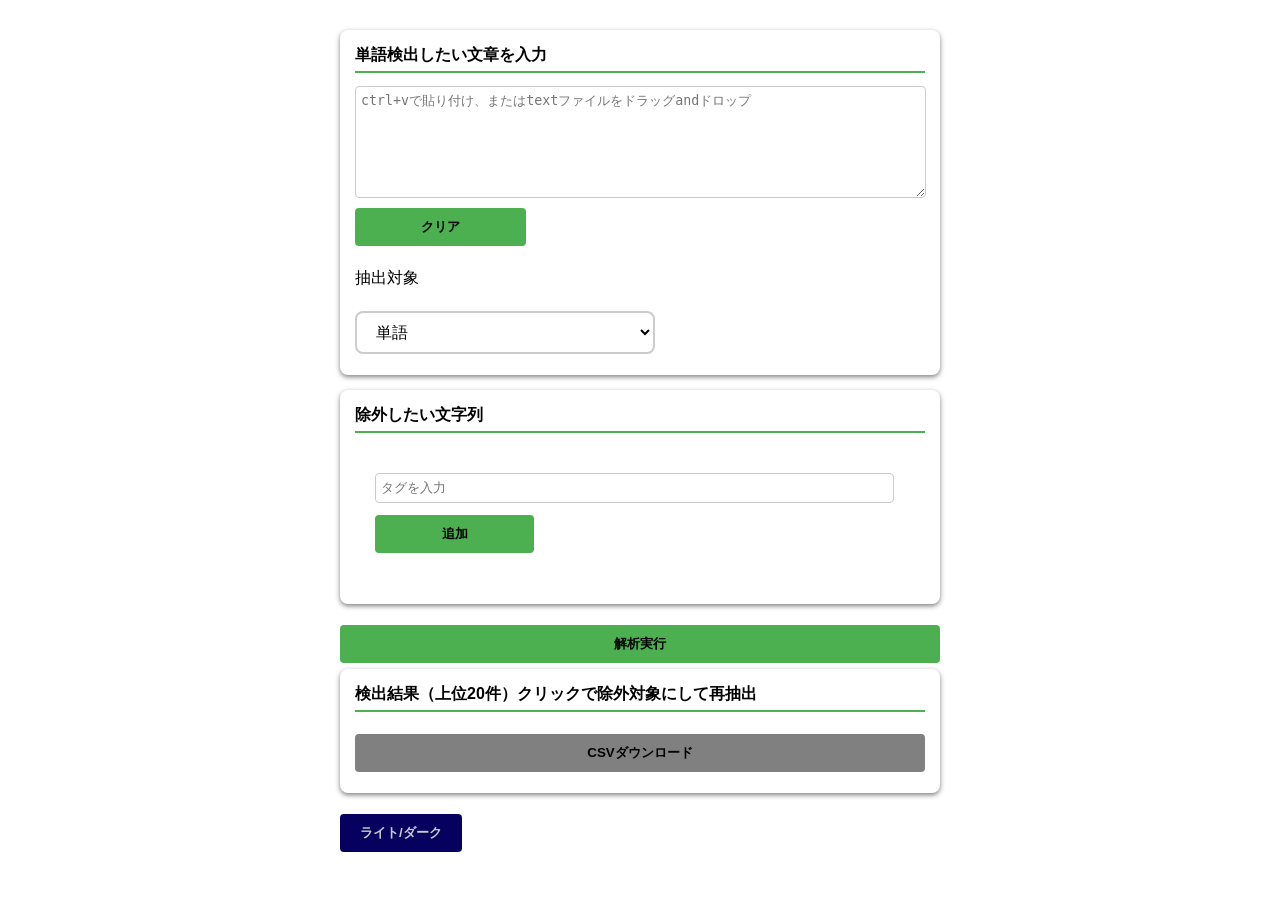
<file: index.html>
<!DOCTYPE html>
<html lang="ja">

<head>
  <meta charset="UTF-8">
  <title>文字列頻出単語検出</title>
  <link rel="stylesheet" href="css/style.css">
  <script src="js/script.js" defer></script>
</head>

<body>
  <div class="section">
    <h2>単語検出したい文章を入力</h2>
    <textarea id="input" placeholder="ctrl+vで貼り付け、またはtextファイルをドラッグandドロップ"></textarea>
    <button id="clearBtn">クリア</button>
    <div>
      <p>抽出対象</p>
      <select id="mode">
        <option value="words">単語</option>
        <option value="numbers">数字のみ</option>
        <option value="hiragana">ひらがな</option>
      </select>

    </div>

  </div>
  <div class="section">
    <h2>除外したい文字列</h2>
    <!--<input id="exclude" type="search" placeholder="助詞、接続詞や冠名詞を,カンマ区切りで複数記入できます。">-->
    <div class="tag-container">
      <input id="exclude" type="search" placeholder="タグを入力">
      <button id="addBtn">追加</button>
      <div id="tagDisplay"></div>
      <div id="message"></div>
    </div>
  </div>
  <button onclick="analyze()">解析実行</button>
  </div>
  <div class="section">
    <h2>検出結果（上位20件）クリックで除外対象にして再抽出</h2>

    <div id="loading"></div>
    <ul id="result"></ul>
    <button id="downloadBtn">CSVダウンロード</button>
  </div>
  <div>
    <button id="darkBtn">ライト/ダーク</button>
  </div>


</body>

</html>
</file>
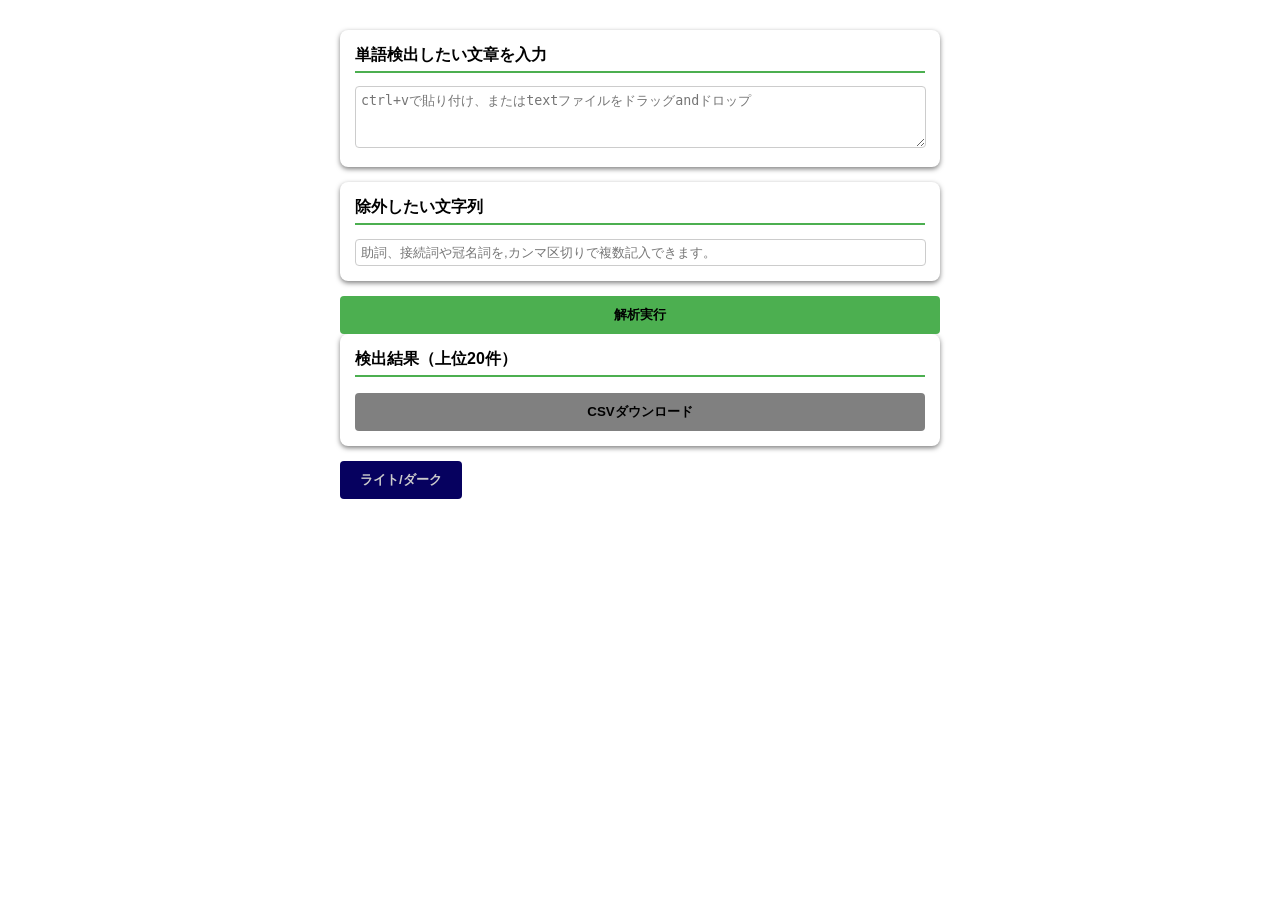
<file: testSort.html>
<!DOCTYPE html>
<html lang="ja">

<head>
  <meta charset="UTF-8">

  <title>文字列頻出単語検出</title>
  <style>
    :root {
      color-scheme: light dark;
      --bg-color: #ffffff;
      --text-color: #000000;
      --main-color: #4CAF50;
    }

    /*@media (prefers-color-scheme: dark) {
      :root {
        --border-color: var(--border-color-dark);
        --bg-color: light-dark(#ffffff, #1e1e1e);
        --main-color: light-dark(#4CAF50, #255226);
        --text-color: light-dark(#000000, #ccc);
      }
    }*/

    .dark-theme {
      --bg-color: #1e1e1e;
      --text-color: #ccc;
      --main-color: #255226;
      transition: .5s;
    }

    body {
      font-family: sans-serif;
      max-width: 600px;
      margin: 20px auto;
      padding: 10px;
      background: var(--bg-color);
      color: var(--text-color);
      transition: background-color .5s, color .5s;
    }

    .section {
      padding: 15px;
      border-radius: 8px;
      margin-bottom: 15px;
      box-shadow: 0 2px 5px rgba(0, 0, 0, 0.5);
    }

    h2 {
      margin-top: 0;
      font-size: 16px;
      border-bottom: 2px solid var(--main-color);
      padding-bottom: 5px;
    }

    textarea {
      background-color: var(--bg-color);
      width: 98%;
      height: 50px;
      padding: 5px;
      color: var(--text-color);
      border: 1px solid #ccc;
      border-radius: 4px;
      transition: .5s;
    }

    input[type="text"] {
      width: 98%;
      padding: 5px;
      background-color: var(--bg-color);
      color: var(--text-color);
      border: 1px solid #ccc;
      border-radius: 4px;
      transition: .5s;
    }

    button {
      background: var(--main-color);
      color: var(--text-color);
      border: none;
      padding: 10px 20px;
      border-radius: 4px;
      cursor: pointer;
      width: 100%;
      font-weight: bold;
    }

    button:hover {
      background: #1a3b1c;
    }

    #btn {
      background: #06015f;
      color: #ccc;
      border: none;
      padding: 10px 20px;
      border-radius: 4px;
      cursor: pointer;
      width: auto;
      font-weight: bold;
    }

    #btn:hover {
      background: #050038;
    }

    .dragover {
      background-color: #ccc;
      color: var(--text-color);
    }

    #download-btn:disabled {
      background: gray;
      color: var(--text-color);
    }

    /*#loading {
      animation: blink 1s linear infinite;
      color: var(--text-color);
      transition: color 1s;

    }*/

    .blink {
      animation: blink 1s linear infinite;
      color: var(--text-color);
      transition: color 1s;
    }

    @keyframes blink {
      0% {
        opacity: 1;
      }

      50% {
        opacity: 0;
      }

      100% {
        opacity: 1;
      }
    }
  </style>
</head>

<body>

  <div class="section">
    <h2>単語検出したい文章を入力</h2>
    <textarea id="input" placeholder="ctrl+vで貼り付け、またはtextファイルをドラッグandドロップ"></textarea>
  </div>
  <div class="section">
    <h2>除外したい文字列</h2>
    <input id="exclude" type="text" placeholder="助詞、接続詞や冠名詞を,カンマ区切りで複数記入できます。">
  </div>
  <button onclick="analyze()">解析実行</button>
  </div>
  <div class="section">
    <h2>検出結果（上位20件）</h2>

    <div id="loading"></div>
    <ul id="result"></ul>
    <button id="download-btn">CSVダウンロード</button>
  </div>

  <button id="btn">ライト/ダーク</button>

  <script>
    const loading = document.getElementById('loading');

    let isDark = window.matchMedia('(prefers-color-scheme: dark)').matches;
    // 初期反映
    if (isDark) {
      document.body.classList.add('dark-theme');
    }
    const btn = document.querySelector('#btn');

    btn.addEventListener('click', () => {
      isDark = !isDark;
      document.body.classList.toggle('dark-theme', isDark);
      btn.textContent = isDark ? "ライトモード" : "ダークモード";
    });

    //Dropイベントでファイルを受け取る、再読み込みを防ぐ
    const text = document.getElementById('input');
    // デフォルト動作を無効化
    document.addEventListener('dragover', e => e.preventDefault());
    text.addEventListener('dragover', () => {
      text.classList.add('dragover');
    });

    // ドラッグがエリアから外れた時
    text.addEventListener('dragleave', () => {
      text.classList.remove('dragover');
    });

    // ドロップ時の処理
    document.addEventListener('drop', e => e.preventDefault());
    text.addEventListener('drop', (e) => {
      e.preventDefault(); // ブラウザがファイルを開くのを防ぐ
      text.classList.remove('dragover');

      // ファイル情報の取得
      const files = e.dataTransfer.files;
      if (files.length > 0) {
        const file = files[0];
      }
      if (file.size > 1_000_000) {
        alert("ファイルが大きすぎます");
        return;
      }
      // ファイルの形式チェック（textファイルのみ）
      const isTxtExt = file.name.toLowerCase().endsWith('.txt');
      const isTextMime = file.type === '' || file.type === 'text/plain';
      if (!isTxtExt || !isTextMime) {
        alert("txtのみ対応しています");
        return;
      }
      if (file.type.indexOf('text') !== -1 || file.name.endsWith('.txt')) {
        const reader = new FileReader();

        // ファイル読み込みが完了した時の処理
        reader.onload = (event) => {
          // テキストエリアに内容を挿入
          text.value = event.target.result;
        };

        // ファイルをテキストとして読み込む
        reader.readAsText(file);
      } else {
        alert('テキストファイルをドロップしてください。');
      }
      //console.log(text);
    });

    let latestCounts = {};

    const downloadBtn = document.getElementById('download-btn');
    downloadBtn.disabled = true;

    function analyze() {
      const MAX_WORDS = 10000;

      const exclude = document.getElementById("exclude").value
        .split(",")
        .map(w => w.trim().toLowerCase());
      //余白を取って小文字にあわせて比較

      //入力バリデーション
      if (!text.value.trim()) {
        alert("入力してください");
        return;
      }
      //クレンジング、正規表現で数字、記号をunicode指定
      const cleaned = text.value.replace(/[^\p{L}\p{N}]+/gu, " ");
      //単語ごとに分割、上限を1万件まで、メモリ節約
      const words = cleaned.split(" ").slice(0, MAX_WORDS);
      //除外とカウント
      const result = document.getElementById('result');

      loading.textContent = "処理中...";
      loading.classList.add('blink');
      result.innerHTML = "";
      setTimeout(() => {
        const counts = {};
        //1文字以上の単語を小文字統一で除外ワードと比較
        words.forEach(w => {
          const t = w.toLowerCase();
          if (w.length <= 1) return;
          if (exclude.includes(t)) return;
          //undefaind回避

          counts[t] = (counts[t] || 0) + 1;
        });
        //昇順でソート20件までメソッドチェーンで一括処理、テンプレートリテラルで見やすく少なく記述、conTextでXSS対策
        const fragment = document.createDocumentFragment();
        Object.entries(counts)
          .sort((a, b) => b[1] - a[1])
          .slice(0, 20)
          .forEach(([word, count]) => {
            const li = document.createElement("li");
            li.textContent = `${word} : ${count}`;
            fragment.appendChild(li);
          });
        //表示、fragmentを使ってDOMの描画回数を1回に
        result.appendChild(fragment);
        //単語が空の時
        if (Object.keys(counts).length === 0) {
          result.innerHTML = "単語が見つかりませんでした";
          downloadBtn.disabled = true;
          return;
        }
        downloadBtn.disabled = false;
        //CSVダウンロード用
        latestCounts = counts;
        //console.log(latestCounts);

        loading.textContent = "";
        loading.classList.remove('blink');
      }, 500);
    };
    //CSVダウンロード部分
    document.getElementById('download-btn').addEventListener('click', () => {
      const rows = Object.entries(latestCounts)
        .sort((a, b) => b[1] - a[1])
        .slice(0, 20);

      //出力データExcel数式対策
      const safeRows = rows
        .map(([word, count]) => {
          //演算子除去
          const safeWord = word.replace(/^[=+\-@]/, "'$&");
          return [safeWord, count];
        })
        .filter(([safeWord]) => safeWord.trim() !== "");

      //ヘッダー
      let csvOutput = "word,count\n";

      csvOutput += safeRows
        .map(([safeword, count]) => {
          return `"${safeword}",${count}`;
        }).join("\n");

      //データ互換性
      const bom = new Uint8Array([0xEF, 0xBB, 0xBF]);
      const blob = new Blob([bom, csvOutput], { type: 'text/csv' });
      //ダウンロード
      const url = URL.createObjectURL(blob);
      const a = document.createElement('a');
      a.href = url;
      a.download = 'data.csv';
      a.click();
      //メモリ開放
      URL.revokeObjectURL(url);
    });
  </script>
</body>

</html>
</file>
<file: css/style.css>
:root {
    color-scheme: light dark;
    --bg-color: #ffffff;
    --text-color: #000000;
    --main-color: #4CAF50;
}

/*@media (prefers-color-scheme: dark) {
    :root {
    --border-color: var(--border-color-dark);
    --bg-color: light-dark(#ffffff, #1e1e1e);
    --main-color: light-dark(#4CAF50, #255226);
    --text-color: light-dark(#000000, #ccc);
    }
}*/

.dark-theme {
    --bg-color: #1e1e1e;
    --text-color: #ccc;
    --main-color: #255226;
    transition: .5s;
}

.container {
    max-width: 600px;
    margin: 40px auto;
    padding: 20px;
}

input, select, button {
    padding: 8px 12px;
    margin: 6px 0;
}

body {
    font-family: sans-serif;
    max-width: 600px;
    margin: 20px auto;
    padding: 10px;
    background: var(--bg-color);
    color: var(--text-color);
    transition: background-color .5s, color .5s;
}

.section {
    padding: 15px;
    border-radius: 8px;
    margin-bottom: 15px;
    box-shadow: 0 2px 5px rgba(0, 0, 0, 0.5);
}

h2 {
    margin-top: 0;
    font-size: 16px;
    border-bottom: 2px solid var(--main-color);
    padding-bottom: 5px;
}

textarea {
    background-color: var(--bg-color);
    width: 98%;
    height: 100px;
    padding: 5px;
    color: var(--text-color);
    border: 1px solid #ccc;
    border-radius: 4px;
    transition: .5s;
}

input[type="search"] {
    width: 98%;
    height: 30px;
    padding: 5px;
    background-color: var(--bg-color);
    color: var(--text-color);
    border: 1px solid #ccc;
    border-radius: 4px;
    transition: .5s;
}

input:focus {
  outline: none;
  border: 1px solid var(--main-color);
}

.tag-container {
    padding: 20px;
}

#tagDisplay {
    margin-top: 10px; 
    display: flex;
    flex-wrap: wrap;
    gap: 8px;
 }

.tag-item {
    background-color: var(--main-color);
    color: var(--text-color)e;
    padding: 4px 10px;
    border-radius: 16px;
    display: inline-block;
    margin: 4px;
    align-items: center;
    font-size: 14px;
}

.tag-item.flash {
  background: #ffdcdc;
}

.remove-tag {
    margin-left: 6px;
    cursor: pointer;
    font-weight: bold;
}

button {
    background: var(--main-color);
    color: var(--text-color);
    border: none;
    padding: 10px 20px;
    border-radius: 4px;
    cursor: pointer;
    width: 100%;
    font-weight: bold;
}

button:hover {
    background: #1a3b1c;
}

#clearBtn ,#addBtn {
    width: 30%;
}

#darkBtn {
    background: #06015f;
    color: #ccc;
    border: none;
    padding: 10px 20px;
    border-radius: 4px;
    cursor: pointer;
    width: auto;
    font-weight: bold;
}

#darkBtn:hover {
    background: #050038;
}

.dragover {
    background-color: #ccc;
    color: var(--text-color);
}

#downloadBtn:disabled {
    background: gray;
    color: var(--text-color);
}

#mode{
    width: 100%;
    max-width: 300px;
    padding: 10px 15px;
    font-size: 16px;
    border: 2px solid #ccc;
    border-radius: 8px;
    color: var(--text-color);
    background-color: var(--bg-color);
    cursor: pointer;
}

#modde:hover {
  border-color: #888;
}

/*#loading {
    animation: blink 1s linear infinite;
    color: var(--text-color);
    transition: color 1s;
}*/

.blink {
    animation: blink 1s linear infinite;
    color: var(--text-color);
    transition: color 1s;
}

@keyframes blink {
    0% {
    opacity: 1;
    }

    50% {
    opacity: 0;
    }

    100% {
    opacity: 1;
    }
}
</file>
